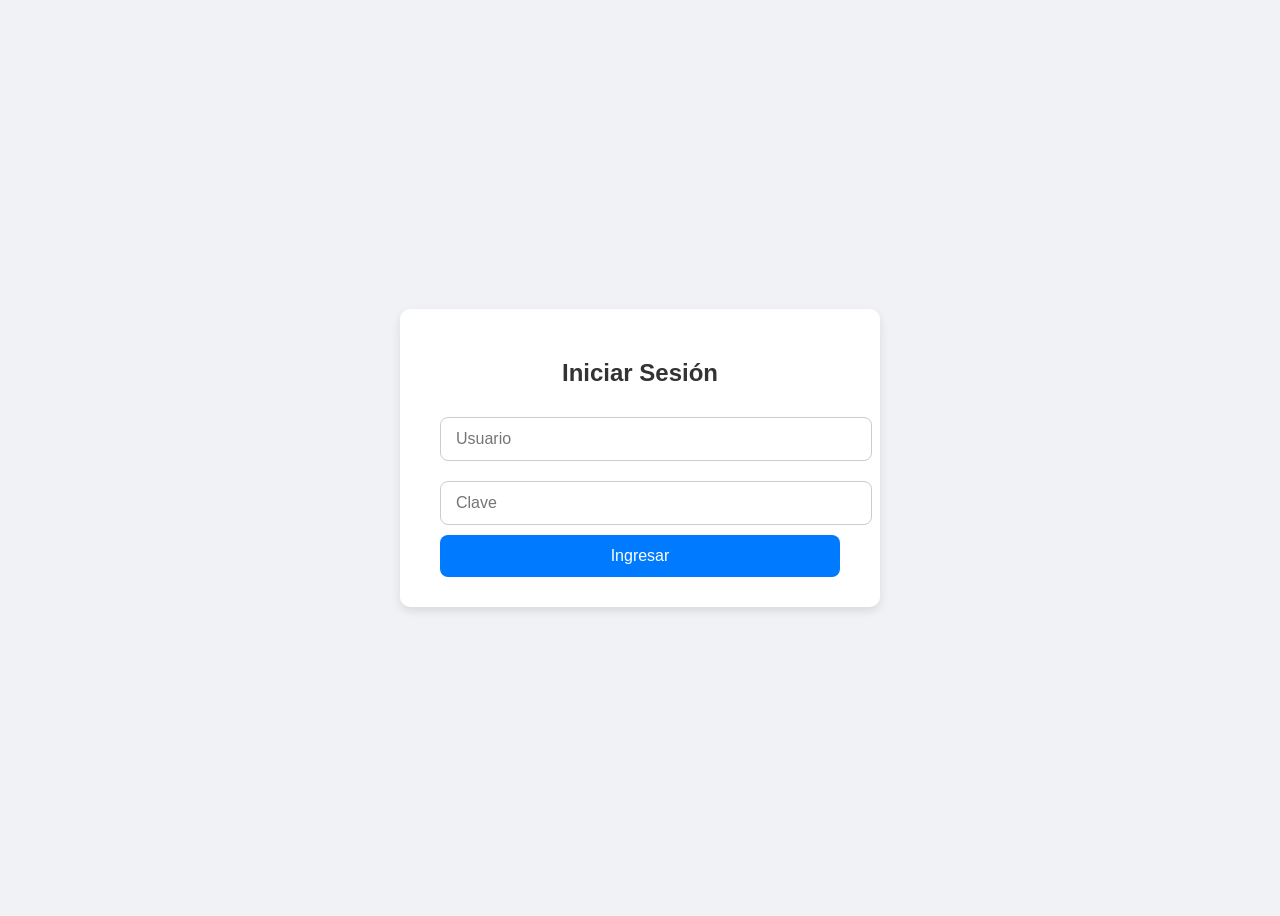
<file: index.html>
﻿<!DOCTYPE html>
<html lang="es">
<head>
  <meta charset="UTF-8">
  <title>Iniciar Sesión</title>
  <style>
    body {
      font-family: 'Segoe UI', sans-serif;
      background: #f0f2f5;
      display: flex;
      height: 100vh;
      justify-content: center;
      align-items: center;
    }
    .login-container {
      background: #fff;
      padding: 30px 40px;
      border-radius: 10px;
      box-shadow: 0 4px 10px rgba(0, 0, 0, 0.1);
      width: 100%;
      max-width: 400px;
    }
    h2 {
      text-align: center;
      margin-bottom: 20px;
      color: #333;
    }
    input[type="text"],
    input[type="password"] {
      width: 100%;
      padding: 12px 15px;
      margin: 10px 0;
      border: 1px solid #ccc;
      border-radius: 8px;
      font-size: 16px;
    }
    button {
      width: 100%;
      padding: 12px;
      background-color: #007bff;
      color: white;
      border: none;
      border-radius: 8px;
      font-size: 16px;
      cursor: pointer;
      transition: background 0.3s ease;
    }
    button:hover {
      background-color: #0056b3;
    }
  </style>
</head>
<body>
  <div class="login-container">
    <h2>Iniciar Sesión</h2>
    <form id="loginForm">
      <input type="text" name="usuario" placeholder="Usuario" required>
      <input type="password" name="clave" placeholder="Clave" required>
      <button type="submit">Ingresar</button>
    </form>
  </div>
  <script>
    document.getElementById('loginForm').addEventListener('submit', function(e) {
        e.preventDefault();
        window.location.href = 'libros/index.html';
    });
  </script>
</body>
</html>
</file>
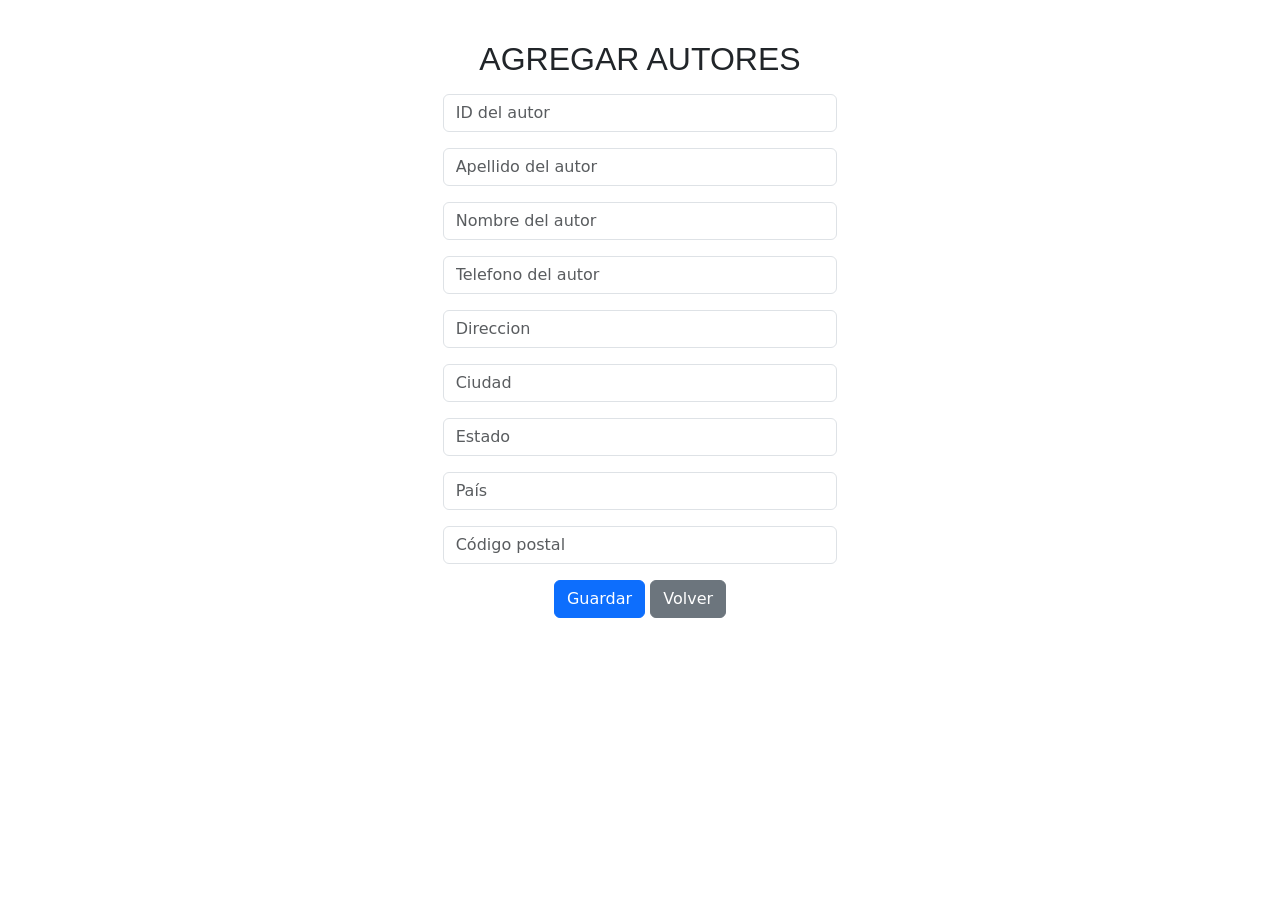
<file: autores/agregar.html>
﻿<!DOCTYPE html>
<html lang="en">
<head>
    <meta charset="UTF-8">
    <meta name="viewport" content="width=device-width, initial-scale=1.0">
    <title>Agregar Autores</title>
    <link href="../css/styles.css" rel="stylesheet" />
    <link href="https://cdn.jsdelivr.net/npm/bootstrap@5.2.3/dist/css/bootstrap.min.css" rel="stylesheet">
</head>
<body>
    <form class="col-4 p-3 m-auto" id="addAuthorForm">
        <h2 class="section-heading text-uppercase text-center mb-3 mt-4">Agregar Autores</h2>
        <div class="mb-3"><input type="text" class="form-control" name="id_autor" placeholder="ID del autor" required></div>
        <div class="mb-3"><input type="text" class="form-control" name="apellido" placeholder="Apellido del autor" required></div>
        <div class="mb-3"><input type="text" class="form-control" name="nombre" placeholder="Nombre del autor" required></div>
        <div class="mb-3"><input type="tel" class="form-control" name="telefono" placeholder="Telefono del autor" required></div>
        <div class="mb-3"><input type="text" class="form-control" name="direccion" placeholder="Direccion" required></div>
        <div class="mb-3"><input type="text" class="form-control" name="ciudad" placeholder="Ciudad" required></div>
        <div class="mb-3"><input type="text" class="form-control" name="estado" placeholder="Estado" required></div>
        <div class="mb-3"><input type="text" class="form-control" name="pais" placeholder="País" required></div>
        <div class="mb-3"><input type="number" class="form-control" name="cod_postal" placeholder="Código postal" required></div>
        <div class="text-center mb-3">
            <button type="submit" class="btn btn-primary">Guardar</button>
            <a href="../libros/index.html" class="btn btn-secondary">Volver</a>
        </div>
    </form>
    <script>
        document.getElementById('addAuthorForm').addEventListener('submit', function(e) {
            e.preventDefault();
            alert('Autor agregado. (Simulado en versión estática)');
            window.location.href = '../libros/index.html';
        });
    </script>
</body>
</html>
</file>
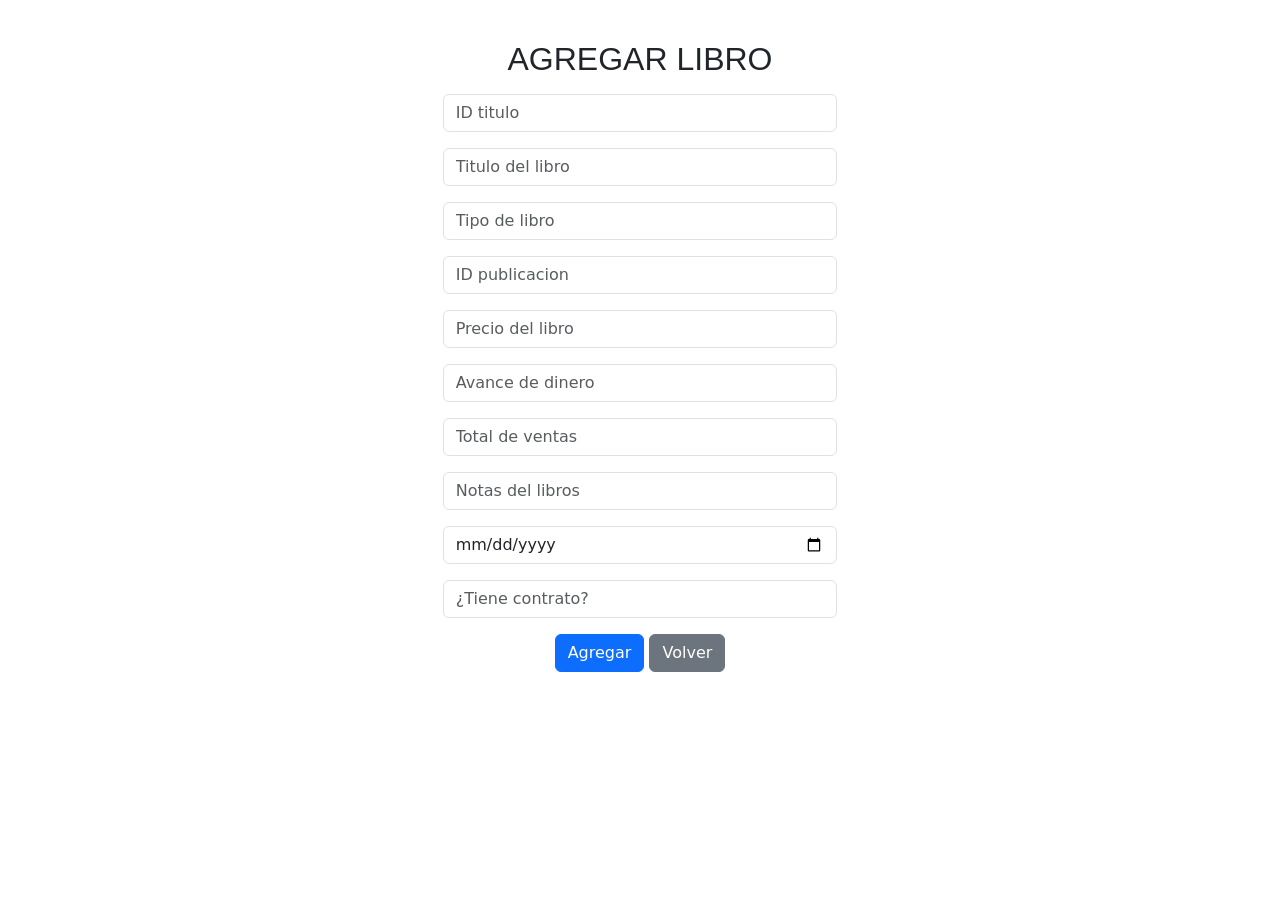
<file: libros/agregar.html>
﻿<!DOCTYPE html>
<html lang="en">
<head>
    <meta charset="UTF-8">
    <meta name="viewport" content="width=device-width, initial-scale=1.0">
    <title>Agregar Libro</title>
    <link href="../css/styles.css" rel="stylesheet" />
    <link href="https://cdn.jsdelivr.net/npm/bootstrap@5.2.3/dist/css/bootstrap.min.css" rel="stylesheet">
</head>
<body>
    <form class="col-4 p-3 m-auto" id="addBookForm">
        <h2 class="section-heading text-uppercase text-center mb-3 mt-4">Agregar Libro</h2>
        <div class="mb-3"><input type="text" class="form-control" name="id_titulo" placeholder="ID titulo" required></div>
        <div class="mb-3"><input type="text" class="form-control" name="titulo" placeholder="Titulo del libro" required></div>
        <div class="mb-3"><input type="text" class="form-control" name="tipo" placeholder="Tipo de libro" required></div>
        <div class="mb-3"><input type="number" class="form-control" name="id_pub" placeholder="ID publicacion" required></div>
        <div class="mb-3"><input type="number" step="0.01" class="form-control" name="precio" placeholder="Precio del libro" required></div>
        <div class="mb-3"><input type="number" step="0.01" class="form-control" name="avance" placeholder="Avance de dinero" required></div>
        <div class="mb-3"><input type="number" class="form-control" name="total_ventas" placeholder="Total de ventas" required></div>
        <div class="mb-3"><input type="text" class="form-control" name="notas" placeholder="Notas del libros" required></div>
        <div class="mb-3"><input type="date" class="form-control" name="fecha_pub" placeholder="Fecha de publicacion" required></div>
        <div class="mb-3"><input type="number" class="form-control" name="contrato" placeholder="¿Tiene contrato?" required></div>
        <div class="text-center mb-3">
            <button type="submit" class="btn btn-primary">Agregar</button>
            <a href="index.html" class="btn btn-secondary">Volver</a>
        </div>
    </form>
    <script>
        document.getElementById('addBookForm').addEventListener('submit', function(e) {
            e.preventDefault();
            alert('Libro agregado. (Simulado en versión estática)');
            window.location.href = 'index.html';
        });
    </script>
</body>
</html>
</file>
